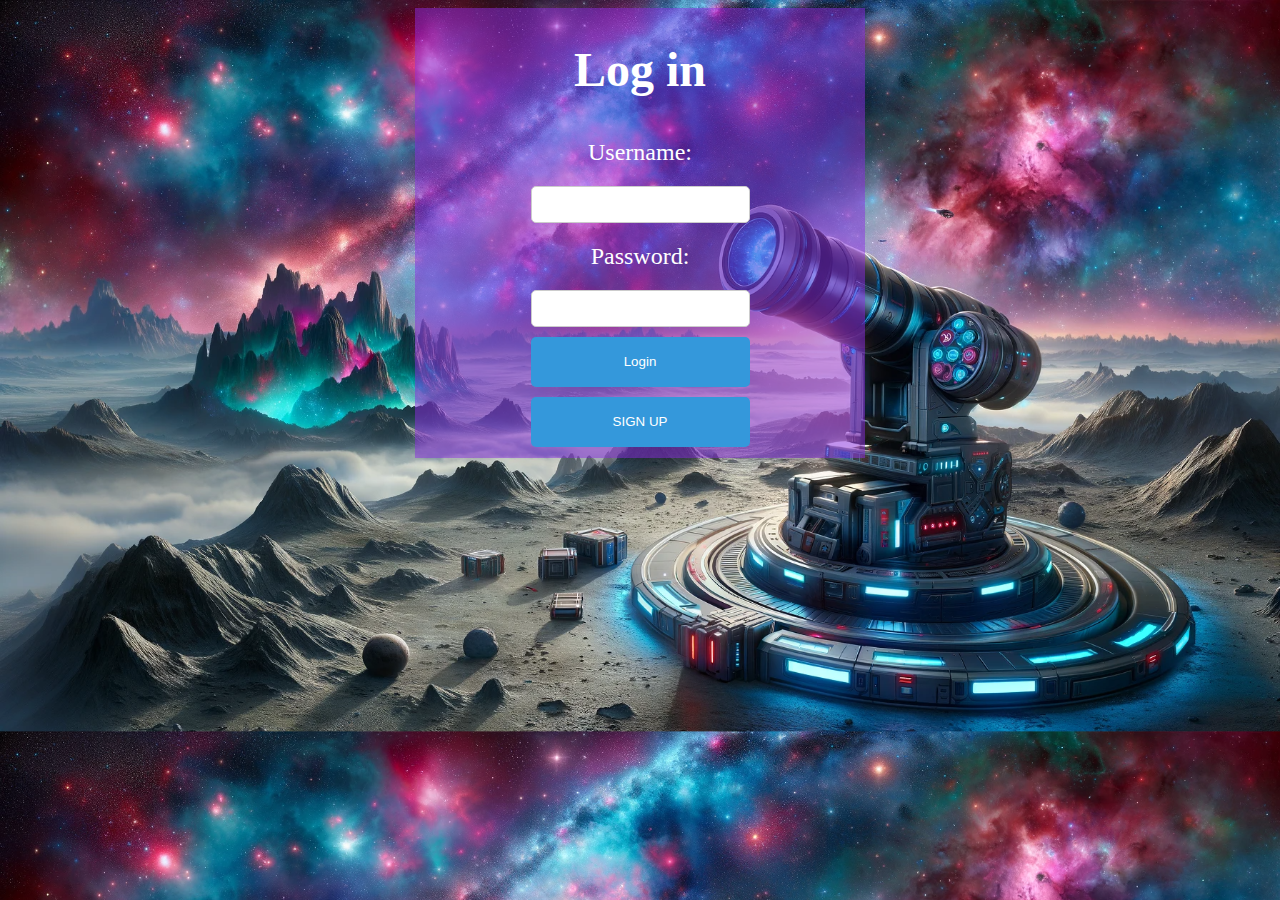
<file: galaxys_grunt_guardian/templates/login.html>
<!DOCTYPE html>
<html lang="en">
  <head>
    <meta charset="UTF-8" />
    <meta name="viewport" content="width=device-width, initial-scale=1.0" />
    <link rel="stylesheet" href="../static/main_styles.css" />
    <link rel="stylesheet" href="../static/login.css" />
    <title>Login</title>
  </head>
  <body>
    <main class="login-container">
      <article class="signup-wrapper" style="display: none;">
        <form action="/signup" method="POST" class="login-form">
          <div class="form-content">
            <h1>Sign up</h1>

            <label for="email">Email</label>
            <input type="text" id="signup_email" name="signup_email" required />

            <label for="signup_username">Username:</label>
            <input type="text" id="signup_username" name="signup_username" required />

            <label for="signup_password">Password:</label>
            <input type="password" id="signup_password" name="signup_password" required />
        
            <button type="submit">Sign up</button>
          </div>
        </form>
      </article>
      <article>
        <form action="/login" method="POST" class="login-form">
          <div class="form-content">
            <h1>Log in</h1>

            <label for="username">Username:</label>
            <input type="text" id="username" name="username">
        
            <label for="password">Password:</label>
            <input type="password" id="password" name="password">
        
            <button type="submit">Login</button>
            <!-- SHOW SIGNUP WRAPPER WHEN CLICKING BUTTON AND HIDE BOTTOM SIGNUP BUTTON -->
            <button type="button" onclick="document.querySelector('.signup-wrapper').style.display = 'block'; this.style.display = 'none'; ">SIGN UP</button>
          </div>
        </form>
      </article>
      <article></article>
    </main>
  </body>
</html>
</file>
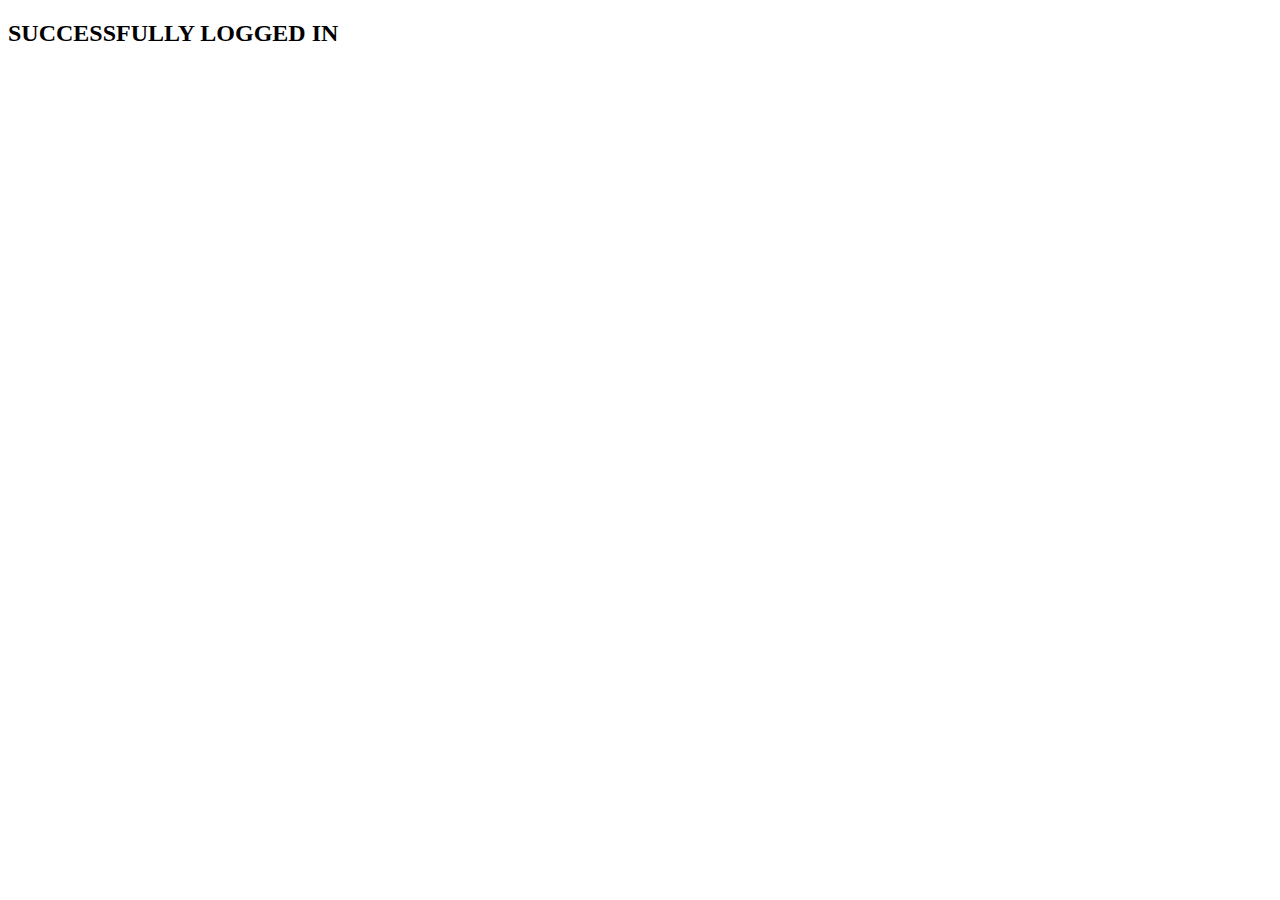
<file: galaxys_grunt_guardian/templates/success_login.html>
<!DOCTYPE html>
<html lang="en">
  <head>
    <meta charset="UTF-8" />
    <meta name="viewport" content="width=device-width, initial-scale=1.0" />
    <title>LOGGED IN</title>
  </head>
  <body>
    <main>
      <article>
        <h2>SUCCESSFULLY LOGGED IN</h2>
        <script>
          window.addEventListener("DOMContentLoaded", () => {
            setTimeout(() => {
              window.location.href = "/";
            }, 2500);
          });
        </script>
      </article>
    </main>
  </body>
</html>
</file>
<file: galaxys_grunt_guardian/static/main_styles.css>
body {
  background-image: url("./images/main_background.png");

  background-size: cover;
}

/* Media query for wide screens (greater than 1200px wide) */
@media (min-width: 1200px) {
  body {
    background-image: url("./images/main_background.png");
    background-size: cover;
  }
}

/* Media query for medium-sized screens (between 768px and 1199px wide) */
@media (min-width: 768px) and (max-width: 1199px) {
  body {
    background-image: url("./images/main_background.png");
    background-size: cover;
  }
}

/* Media query for small screens (less than 768px wide) */
@media (max-width: 767px) {
  body {
    background-image: url("./images/768_bg.png");
    background-size: cover;
  }
}
</file>
<file: galaxys_grunt_guardian/static/login.css>
.login-container {
  margin: auto;
  background-color: rgba(138, 43, 226, 0.5);
  width: 50vh;
  min-height: 50vh;
  display: flex;
  flex-direction: column;
}


.login-form {
  display: flex;
  justify-content: center; /* Horizontally center the form */
  align-items: center; /* Vertically center the form */
  height: 50vh; /* Set a height to center within the viewport */
  font-size: x-large;
  color: white;
}

.form-content {
  text-align: center; /* Center the content inside the form */
}

.login-form label,
.login-form input,
.login-form button {
  display: block; /* Stack form elements vertically */
  margin: 10px 0; /* Add spacing between elements */
}

.login-form button {
  width: 100%;
  height: 50px;
  background-color: #3498db;
  color: #fff;
  border: none;
  padding: 10px 20px;
  border-radius: 5px;
  cursor: pointer;
  transition: background-color 0.3s ease-in-out;
}

.login-form button:hover {
  background-color: #2980b9;
}

label {
  color: white;
  border-radius: 5px;
  padding: 10px 20px;

}

input {
  padding: 10px 20px;
  margin: 5px 0;
  border: 1px solid #ccc;
  border-radius: 5px;
}

input:focus {
  border-color: #3498db;
  outline: none;
}
</file>
